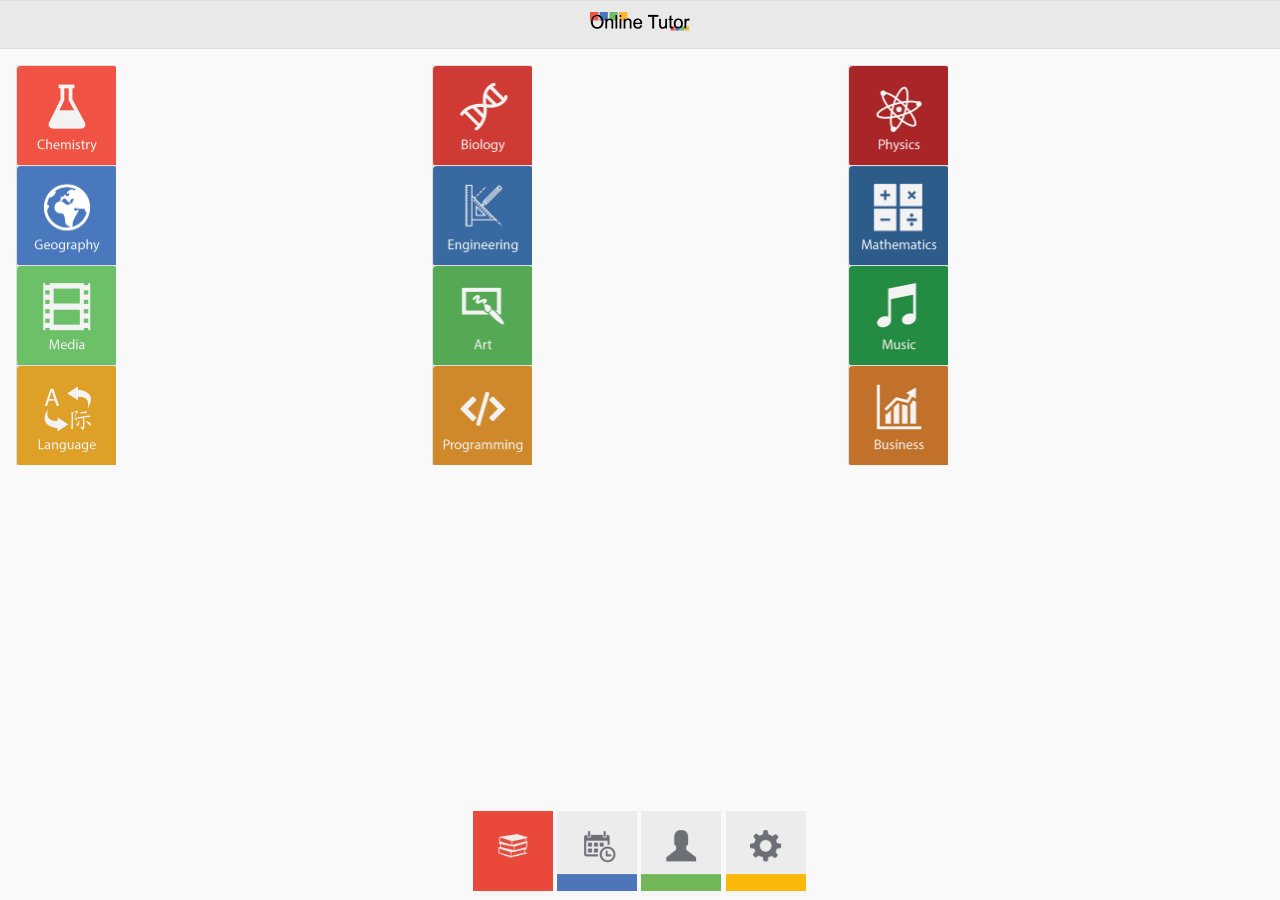
<file: www/index.html>
<!DOCTYPE html> 
<html>
<head>
<meta charset="utf-8">

<!-- Include meta tag to ensure proper rendering and touch zooming -->
<meta name="viewport" content="width=device-width, initial-scale=1">

<!-- Include jQuery Mobile stylesheets -->
<link rel="stylesheet" href="css/jquery.mobile-1.4.5.min.css">

<!-- Include the jQuery library -->
<script src="js/jquery-1.11.3.min.js"></script>

<!-- Include the jQuery Mobile library -->
<script src="js/jquery.mobile-1.4.5.min.js"></script>

<!-- Custom Style -->
<link rel="stylesheet" href="css/mystyle.css">

<title>Online Tutor</title>

</head>

<body>

<!-- Home -->
<div data-role="page" id="home">

<!-- Header -->
<div data-role="header" data-id="head1" style="overflow:hidden;">
    <h1><img src="imgs/logo.png" width="100px"></h1>
</div>
<!-- /Header -->

<div role="main" class="ui-content">
	<div class="ui-grid-b homegrid">
		<div class="ui-block-a"><div class="ui-bar ui-bar-a"><a href="#level"><img src="imgs/subjects/subject-01.png"></a></div></div>
		<div class="ui-block-b"><div class="ui-bar ui-bar-a"><a href="#level"><img src="imgs/subjects/subject-02.png"></a></div></div>
		<div class="ui-block-c"><div class="ui-bar ui-bar-a"><a href="#level"><img src="imgs/subjects/subject-03.png"></a></div></div>
		<div class="ui-block-a"><div class="ui-bar ui-bar-a"><a href="#level"><img src="imgs/subjects/subject-04.png"></a></div></div>
		<div class="ui-block-b"><div class="ui-bar ui-bar-a"><a href="#level"><img src="imgs/subjects/subject-05.png"></a></div></div>
		<div class="ui-block-c"><div class="ui-bar ui-bar-a"><a href="#level"><img src="imgs/subjects/subject-06.png"></a></div></div>
		<div class="ui-block-a"><div class="ui-bar ui-bar-a"><a href="#level"><img src="imgs/subjects/subject-07.png"></a></div></div>
		<div class="ui-block-b"><div class="ui-bar ui-bar-a"><a href="#level"><img src="imgs/subjects/subject-08.png"></a></div></div>
		<div class="ui-block-c"><div class="ui-bar ui-bar-a"><a href="#level"><img src="imgs/subjects/subject-09.png"></a></div></div>
		<div class="ui-block-a"><div class="ui-bar ui-bar-a"><a href="#level"><img src="imgs/subjects/subject-10.png"></a></div></div>
		<div class="ui-block-b"><div class="ui-bar ui-bar-a"><a href="#level"><img src="imgs/subjects/subject-11.png"></a></div></div>
		<div class="ui-block-c"><div class="ui-bar ui-bar-a"><a href="#level"><img src="imgs/subjects/subject-12.png"></a></div></div>
	</div><!-- /grid-a -->
</div>


<!--Navigation-->
<div data-role="footer" data-position="fixed" data-id="nav1" class="myfooter" data-tap-toggle="false">
    <div data-role="navbar">
        <div class="mynav">
            <div><a href="index.html" rel="external"><img src="imgs/icons/books_a.png"></a></div>
            <div><a href="calendar.html" rel="external"><img src="imgs/icons/calendar.png"></a></div>
            <div><a href="account.html" rel="external"><img src="imgs/icons/user.png"></a></div>
            <div><a href="settings.html" rel="external"><img src="imgs/icons/settings.png"></a></div>
        </div>
    </div>
</div>
<!--/Navigation-->

</div>
<!-- /Home -->

<!-- Level -->
<div data-role="page" id="level">

<!-- Header -->
<div data-role="header" data-id="head1" style="overflow:hidden;">
    <h1><img src="imgs/logo.png" width="100px"></h1>
    <a href="#" data-icon="back" data-iconpos="notext" class="ui-btn-left" data-rel="back"></a>
</div>
<!-- /Header -->

<div role="main" class="ui-content">
    <div data-role="controlgroup">
        <a href="#tutors" class="ui-btn ui-shadow ui-corner-all">Beginner</a>
        <a href="#tutors" class="ui-btn ui-shadow ui-corner-all">Intermediate</a>
        <a href="#tutors" class="ui-btn ui-shadow ui-corner-all">Advanced</a>
    </div>
</div>


<!--Navigation-->
<div data-role="footer" data-position="fixed" data-id="nav1" class="myfooter" data-tap-toggle="false">
    <div data-role="navbar">
        <div class="mynav">
            <div><a href="index.html" rel="external"><img src="imgs/icons/books_a.png"></a></div>
            <div><a href="calendar.html" rel="external"><img src="imgs/icons/calendar.png"></a></div>
            <div><a href="account.html" rel="external"><img src="imgs/icons/user.png"></a></div>
            <div><a href="settings.html" rel="external"><img src="imgs/icons/settings.png"></a></div>
        </div>
    </div>
</div>
<!--/Navigation-->

</div>
<!-- /Level -->

<!-- Tutors Search -->
<div data-role="page" id="tutors">

<!-- Header -->
<div data-role="header" data-id="head1" style="overflow:hidden;">
    <h1><img src="imgs/logo.png" width="100px"></h1>
    <a href="#" data-icon="back" data-iconpos="notext" class="ui-btn-left" data-rel="back"></a>
</div>
<!-- /Header -->

<div role="main" class="ui-content">

<ul data-role="listview" data-filter="true" data-filter-placeholder="Filter by name..." data-filter-theme="a" data-inset="true">
    <li><a href="#tutor">Ms Online Tutor</a></li>
    <li><a href="#yoda">Master Yoda</a></li>
    <li><a href="#tutor">Anthony Friel</a></li>
    <li><a href="#tutor">Owen Gallagher</a></li>
    <li><a href="#tutor">Brendan Muller</a></li>
    <li><a href="#tutor">Odyssefs Effraimidis</a></li>
    <li><a href="#tutor">Arindam Bhaduri</a></li>
    <li><a href="#tutor">Georgina Jennsen</a></li>
    <li><a href="#tutor">Vasileios Paliktzoglou</a></li>
    <li><a href="#tutor">Anne Roberts</a></li>
    <li><a href="#tutor">Jennifer McWatt</a></li>
</ul>

</div>


<!--Navigation-->
<div data-role="footer" data-position="fixed" data-id="nav1" class="myfooter" data-tap-toggle="false">
    <div data-role="navbar">
        <div class="mynav">
            <div><a href="index.html" rel="external"><img src="imgs/icons/books.png"></a></div>
            <div><a href="calendar.html" rel="external"><img src="imgs/icons/calendar.png"></a></div>
            <div><a href="account.html" rel="external"><img src="imgs/icons/user.png"></a></div>
            <div><a href="settings.html" rel="external"><img src="imgs/icons/settings.png"></a></div>
        </div>
    </div>
</div>
<!--/Navigation-->

</div>
<!-- /Tutors Search -->

<!-- Tutor -->
<div data-role="page" id="tutor">

<!-- Header -->
<div data-role="header" data-id="head1" style="overflow:hidden;">
    <h1><img src="imgs/logo.png" width="100px"></h1>
    <a href="#" data-icon="back" data-iconpos="notext" class="ui-btn-left" data-rel="back"></a>
</div>
<!-- /Header -->

<img src="imgs/avatar_f.png" width="100%" height="auto">



<div data-role="tabs" id="tabs" class="mytab">
    <div data-role="navbar">
        <ul>
            <li><a href="#one" data-ajax="false" class="ui-btn-active nofocus">Qualifications</a></li>
            <li><a href="#two" data-ajax="false" class="nofocus">Book</a></li>
            <li><a href="#three" data-ajax="false" class="nofocus">Review</a></li>
        </ul>
    </div>
    
    <div id="one">
        <ul data-role="listview" data-inset="true" class="ui-btn-active">
            <li>Masters in business management</a></li>
            <li>CFA</li>
            <li>CPA</li>
            <li>ACCA</li>
            <li>Intermediate design and publishing skills</li>
        </ul>
    </div>
    <div id="two" class="ui-body-d ui-content">
    	<h3>Tuition Fees: <b style="color:#e9483b;">BD5</b> per hour</h3>
    	<h4>Book a meeting with this tutor</h4>
            <label for="date">Date:</label>
            <input type="date" name="date" id="date" value="">
            <label for="slider">Tuition Hours:</label>
            <input type="range" name="slider" id="slider" value="1" min="1" max="6">
            <label for="file">File* (Optional):</label>
            <input type="file" name="file" id="file" value="">
            <div class="ui-field-contain">
                <label for="select-native-fc">Meeting Platform:</label>
                <select name="select-native-fc" id="select-native-fc">
                <option value="small">Skype</option>
                <option value="medium">Face to face</option>
                </select>
            </div>
            <h6>*You can upload a file related to your subject so the tutor can have a look, Max file size 5MB</h6>
            <a href="#payment" class="ui-btn" data-transition="pop">Schedule a meeting</a>
    </div>
    <div id="three" class="ui-body-d ui-content">
    	<p>Write a review to this tutor to help them improve their teaching methods</p>
            <form>
                <label for="textarea-1">Review:</label>
                <textarea name="textarea-1" id="textarea-1"></textarea>
            </form>
            <a href="#review" class="ui-btn" data-transition="pop">Submit review</a>
    </div>
    
</div>




<!--Navigation-->
<div data-role="footer" data-position="fixed" data-id="nav1" class="myfooter" data-tap-toggle="false">
    <div data-role="navbar">
        <div class="mynav">
            <div><a href="index.html" rel="external"><img src="imgs/icons/books.png"></a></div>
            <div><a href="calendar.html" rel="external"><img src="imgs/icons/calendar.png"></a></div>
            <div><a href="account.html" rel="external"><img src="imgs/icons/user.png"></a></div>
            <div><a href="settings.html" rel="external"><img src="imgs/icons/settings.png"></a></div>
        </div>
    </div>
</div>
<!--/Navigation-->

</div>
<!-- /Tutor -->

<!-- Tutor -->
<div data-role="page" id="yoda">

<!-- Header -->
<div data-role="header" data-id="head1" style="overflow:hidden;">
    <h1><img src="imgs/logo.png" width="100px"></h1>
    <a href="#" data-icon="back" data-iconpos="notext" class="ui-btn-left" data-rel="back"></a>
</div>
<!-- /Header -->

<img src="imgs/yoda.png" width="100%" height="auto">



<div data-role="tabs" id="tabs" class="mytab">
    <div data-role="navbar">
        <ul>
            <li><a href="#one" data-ajax="false" class="ui-btn-active nofocus">Qualifications</a></li>
            <li><a href="#two" data-ajax="false" class="nofocus">Book</a></li>
            <li><a href="#three" data-ajax="false" class="nofocus">Review</a></li>
        </ul>
    </div>
    
    <div id="one">
        <ul data-role="listview" data-inset="true" class="ui-btn-active">
            <li>Jedi Master</a></li>
            <li>Uses the force to lift X-Wings</li>
            <li>Very Short</li>
            <li>Good Teacher</li>
            <li>Broken English</li>
        </ul>
    </div>
    <div id="two" class="ui-body-d ui-content">
    	<h3>Tuition Fees: <b style="color:#e9483b;">Free</b></h3>
    	<h4>Book a meeting with this tutor</h4>
            <label for="date">Date:</label>
            <input type="date" name="date" id="date" value="">
            <label for="slider">Tuition Hours:</label>
            <input type="range" name="slider" id="slider" value="1" min="1" max="6">
            <label for="file">File* (Optional):</label>
            <input type="file" name="file" id="file" value="">
            <div class="ui-field-contain">
                <label for="select-native-fc">Meeting Platform:</label>
                <select name="select-native-fc" id="select-native-fc">
                <option value="small">Face to face</option>
                <option value="medium">Force Telepathy</option>
                </select>
            </div>
            <h6>*You can upload a file related to your subject so the tutor can have a look, Max file size 5MB</h6>
            <a href="#payment" class="ui-btn" data-transition="pop">Schedule a meeting</a>
    </div>
    <div id="three" class="ui-body-d ui-content">
    	<p>Write a review to this tutor to help them improve their teaching methods</p>
            <form>
                <label for="textarea-1">Review:</label>
                <textarea name="textarea-1" id="textarea-1"></textarea>
            </form>
            <a href="#review" class="ui-btn" data-transition="pop">Submit review</a>
    </div>
    
</div>




<!--Navigation-->
<div data-role="footer" data-position="fixed" data-id="nav1" class="myfooter" data-tap-toggle="false">
    <div data-role="navbar">
        <div class="mynav">
            <div><a href="index.html" rel="external"><img src="imgs/icons/books.png"></a></div>
            <div><a href="calendar.html" rel="external"><img src="imgs/icons/calendar.png"></a></div>
            <div><a href="account.html" rel="external"><img src="imgs/icons/user.png"></a></div>
            <div><a href="settings.html" rel="external"><img src="imgs/icons/settings.png"></a></div>
        </div>
    </div>
</div>
<!--/Navigation-->

</div>
<!-- /Tutor -->

<!-- Payment -->
<div data-role="dialog" id="payment">

    <div data-role="header" role="banner" class="ui-header ui-bar-a">
    	<h1 class="ui-title" role="heading" aria-level="1">Payment</h1>
    </div>

    <div role="main" class="ui-content">
        <input type="text" name="text-basic" id="text-basic" value="" placeholder="Full Name">
        <input type="text" name="text-basic" id="text-basic" value="" placeholder="Card Number">
        <input type="text" name="text-basic" id="text-basic" value="" placeholder="MM/YY">
        <input type="text" name="text-basic" id="text-basic" value="" placeholder="CVC">
        <a href="#confirm" class="ui-btn" data-transition="pop">Confirm</a>
    </div>

</div>
<!-- /Payment -->

<!-- Confirm -->
<div data-role="dialog" id="confirm">

    <div data-role="header" role="banner" class="ui-header ui-bar-a">
    	<h1 class="ui-title" role="heading" aria-level="1">Payment</h1>
    </div>

    <div role="main" class="ui-content">
    	<p>Thank you for using our service</p>
        <a href="calendar.html" class="ui-btn" data-transition="pop" rel="external">Continue</a>
    </div>

</div>
<!-- /Confirm -->

<!-- Review -->
<div data-role="dialog" id="review">

    <div data-role="header" role="banner" class="ui-header ui-bar-a">
    	<h1 class="ui-title" role="heading" aria-level="1">Review</h1>
    </div>

    <div role="main" class="ui-content">
    	<p>Thank you for submitting a review, your identity will remain anonymous</p>
        <a href="#tutor" class="ui-btn" data-transition="pop" rel="external">Continue</a>
    </div>

</div>
<!-- /Review -->

</body>
</html>
</file>
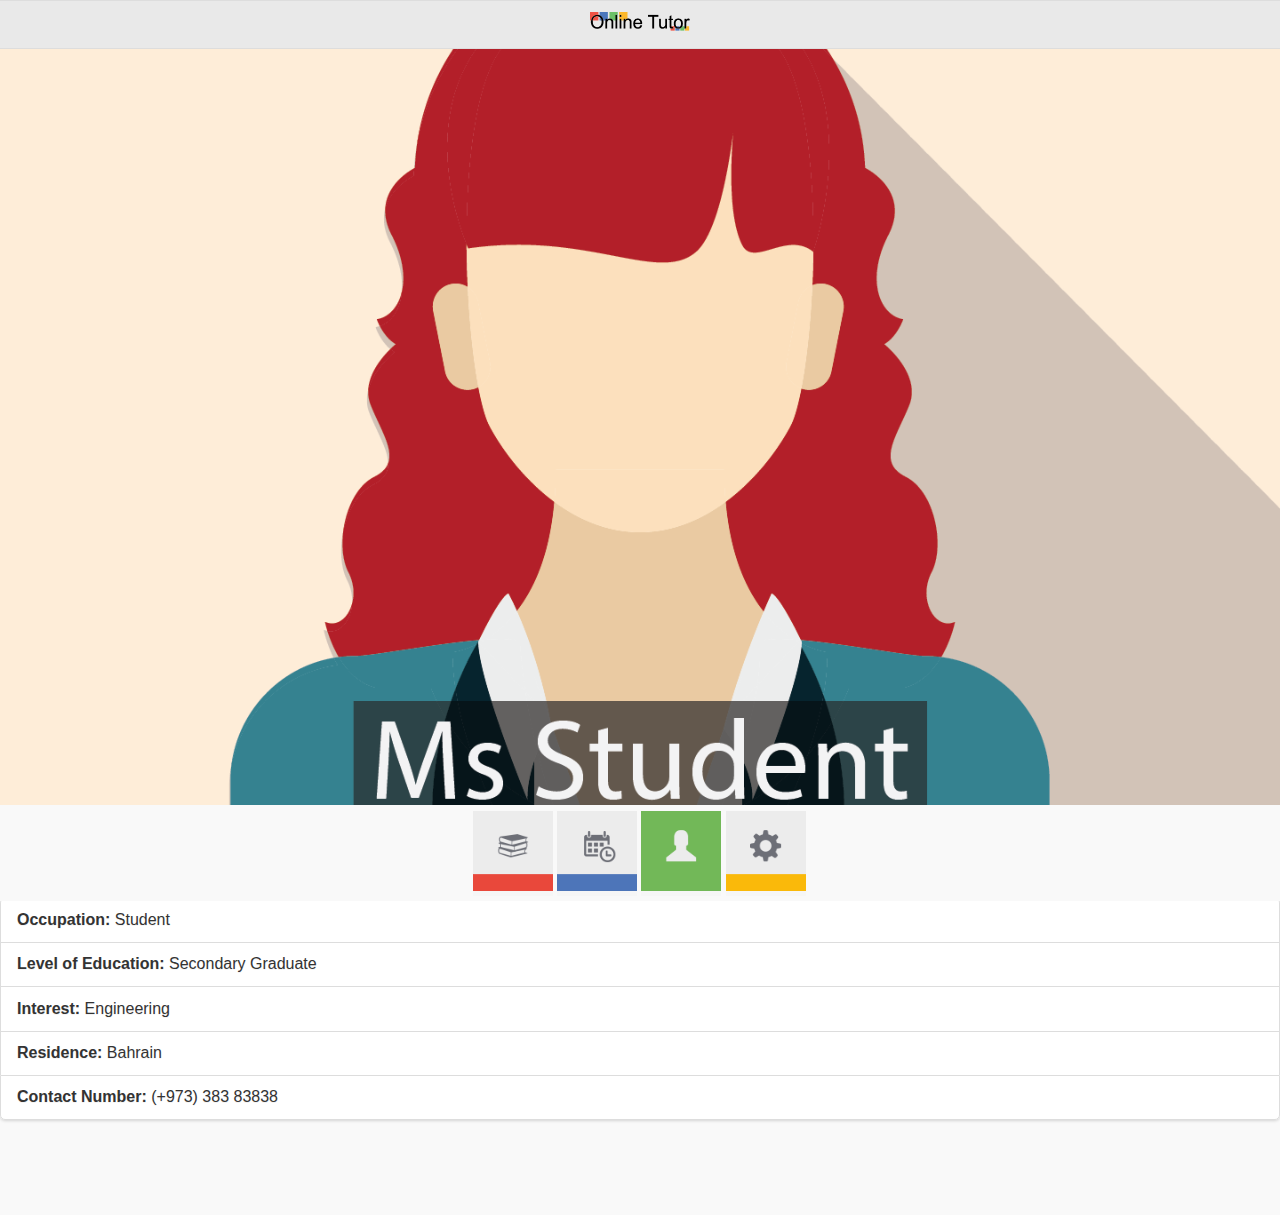
<file: www/account.html>
<!DOCTYPE html> 
<html>
<head>
<meta charset="utf-8">

<meta name="viewport" content="width=device-width, initial-scale=1">

<link rel="stylesheet" href="css/jquery.mobile-1.4.5.min.css">

<script src="js/jquery-1.11.3.min.js"></script>

<script src="js/jquery.mobile-1.4.5.min.js"></script>

<link rel="stylesheet" href="css/mystyle.css">

<title>Online Tutor</title>
</head>

<body>


<!-- Tutor -->
<div data-role="page" id="tutor">

<!-- Header -->
<div data-role="header" data-id="head1" style="overflow:hidden;">
    <h1><img src="imgs/logo.png" width="100px"></h1>
</div>
<!-- /Header -->

<img src="imgs/avatar_s.png" width="100%" height="auto">

<ul data-role="listview" data-inset="true" class="ui-btn-active">
    <li><b>Occupation:</b> Student</li>
    <li><b>Level of Education:</b> Secondary Graduate</li>
    <li><b>Interest:</b> Engineering</li>
    <li><b>Residence:</b> Bahrain</li>
    <li><b>Contact Number:</b> (+973) 383 83838</li>
</ul>


<!--Navigation-->
<div data-role="footer" data-position="fixed" data-id="nav1" class="myfooter" data-tap-toggle="false">
    <div data-role="navbar">
        <div class="mynav">
            <div><a href="index.html" rel="external"><img src="imgs/icons/books.png"></a></div>
            <div><a href="calendar.html" rel="external"><img src="imgs/icons/calendar.png"></a></div>
            <div><a href="account.html" rel="external"><img src="imgs/icons/user_a.png"></a></div>
            <div><a href="settings.html" rel="external"><img src="imgs/icons/settings.png"></a></div>
        </div>
    </div>
</div>
<!--/Navigation-->

</div>
<!-- /Tutor -->


</body>
</html>
</file>
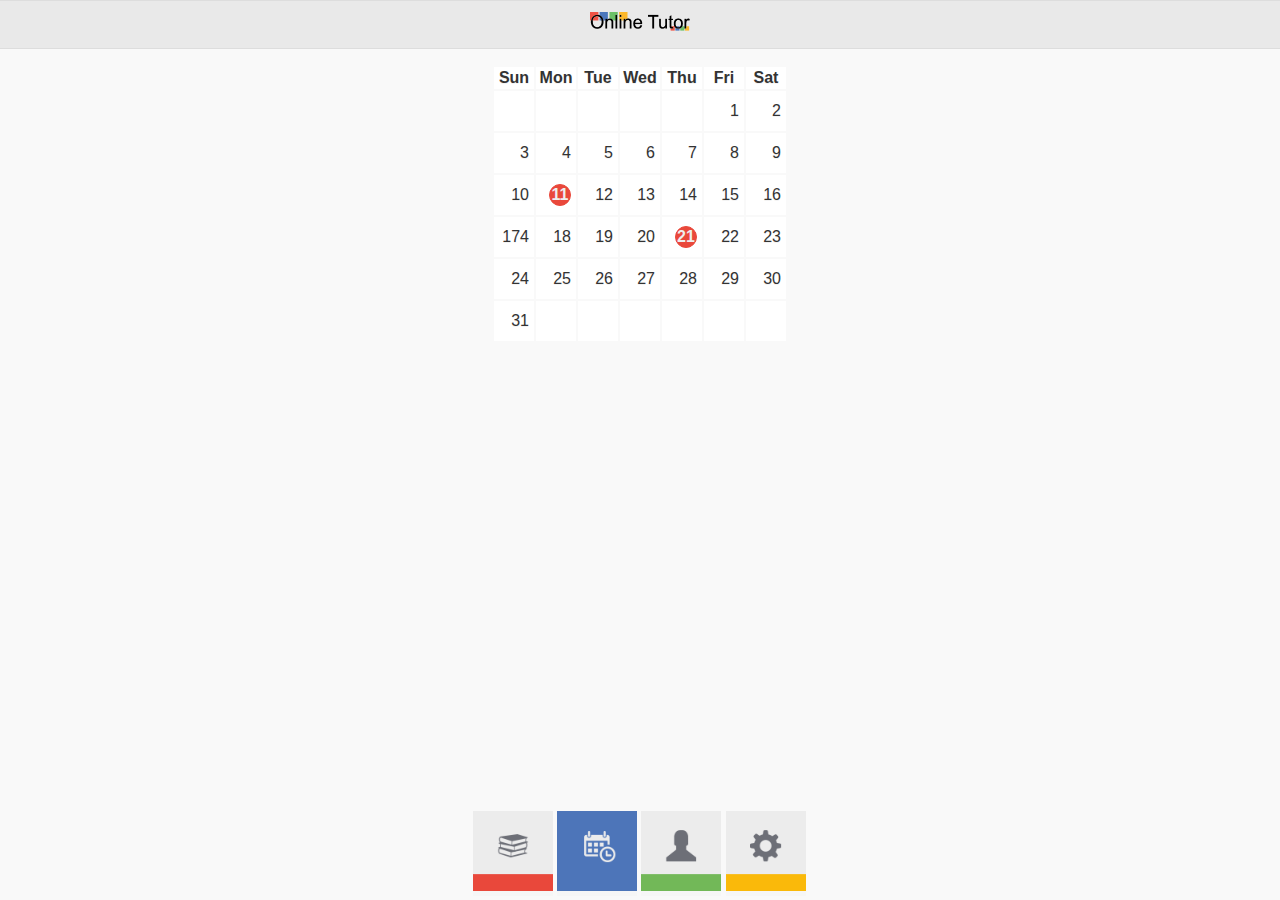
<file: www/calendar.html>
<!DOCTYPE html> 
<html>
<head>
<meta charset="utf-8">

<meta name="viewport" content="width=device-width, initial-scale=1">

<link rel="stylesheet" href="css/jquery.mobile-1.4.5.min.css">

<script src="js/jquery-1.11.3.min.js"></script>

<script src="js/jquery.mobile-1.4.5.min.js"></script>

<link rel="stylesheet" href="css/mystyle.css">

<title>Online Tutor</title>
</head>

<body>


<div data-role="page" id="calendar">

<!-- Header -->
<div data-role="header" data-id="head1" style="overflow:hidden;">
    <h1><img src="imgs/logo.png" width="100px"></h1>
</div>
<!-- /Header -->

<div role="main" class="ui-content">
    <table class="mycalendar">
    	<tr>
        	<th>Sun</th><th>Mon</th><th>Tue</th><th>Wed</th><th>Thu</th><th>Fri</th><th>Sat</th>
        </tr>
        <tr>
        	<td></td><td></td><td></td><td></td><td></td><td>1</td><td>2</td>
        </tr>
        <tr>
        	<td>3</td><td>4</td><td>5</td><td>6</td><td>7</td><td>8</td><td>9</td>
        </tr>
        <tr>
        	<td>10</td><td><a href="calendar.html#event" class="ui-btn">11</a></td><td>12</td><td>13</td><td>14</td><td>15</td><td>16</td>
        </tr>
        <tr>
        	<td>174</td><td>18</td><td>19</td><td>20</td><td><a href="calendar.html#event" class="ui-btn">21</a></td><td>22</td><td>23</td>
        </tr>
        <tr>
        	<td>24</td><td>25</td><td>26</td><td>27</td><td>28</td><td>29</td><td>30</td>
        </tr>
        <tr>
        	<td>31</td><td></td><td></td><td></td><td></td><td></td><td></td>
        </tr>
    </table>
</div>

<div data-role="footer" data-position="fixed" data-id="nav1" class="myfooter" data-tap-toggle="false">
    <div data-role="navbar">
        <div class="mynav">
            <div><a href="index.html" rel="external"><img src="imgs/icons/books.png"></a></div>
            <div><a href="calendar.html" rel="external"><img src="imgs/icons/calendar_a.png"></a></div>
            <div><a href="account.html" rel="external"><img src="imgs/icons/user.png"></a></div>
            <div><a href="settings.html" rel="external"><img src="imgs/icons/settings.png"></a></div>
        </div>
    </div>
</div>

</div>


<!-- Event -->
<div data-role="dialog" id="event">

    <div data-role="header" role="banner" class="ui-header ui-bar-a">
    	<h1 class="ui-title" role="heading" aria-level="1">Event</h1>
    </div>

    <div role="main" class="ui-content">
    	<p>Meeting with Ms Online Tutor</p>
        <p><b>Platform:</b> Skype</p>
    </div>

</div>


</body>
</html>
</file>
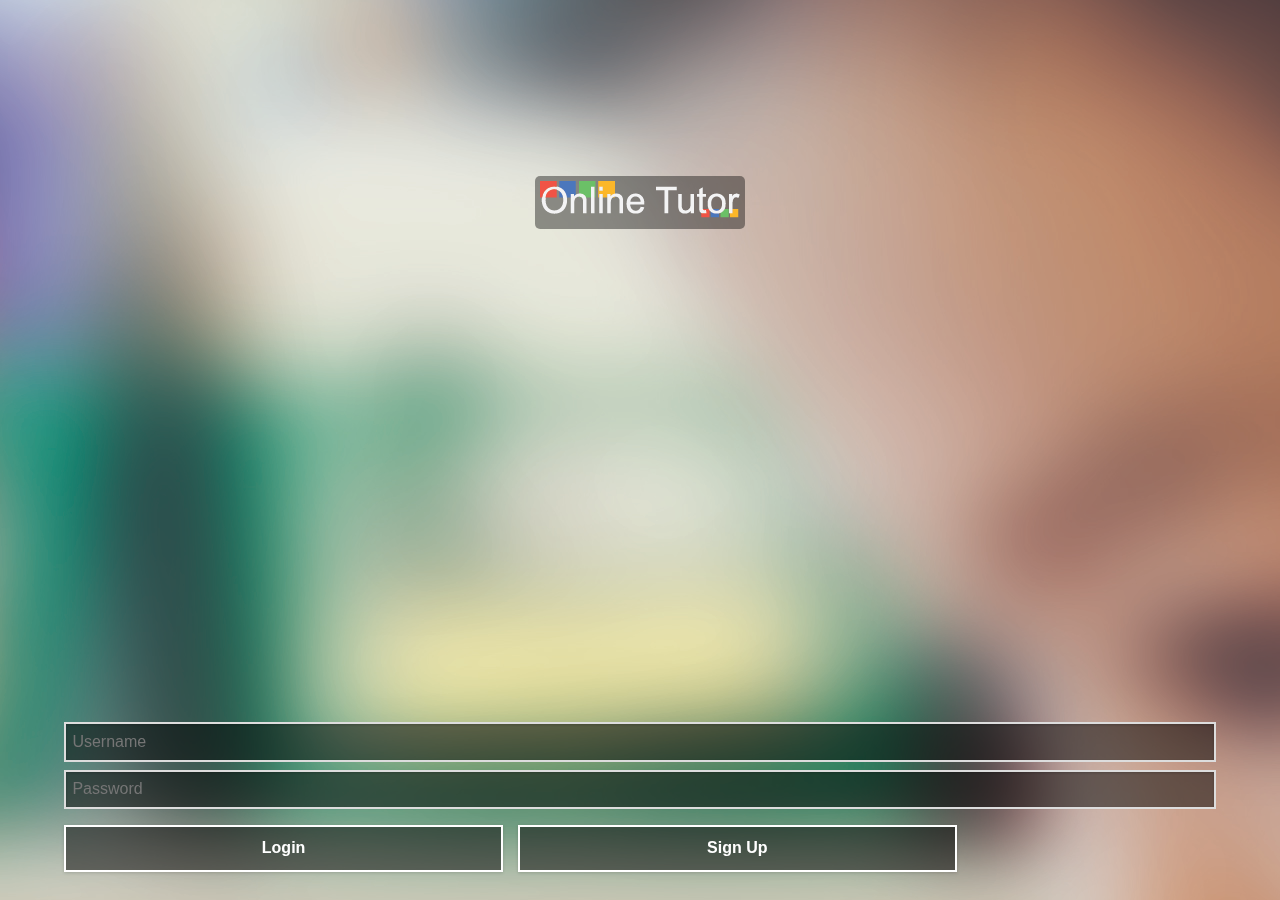
<file: www/login.html>
<!DOCTYPE html> 
<html>
<head>
<meta charset="utf-8">

<!-- Include meta tag to ensure proper rendering and touch zooming -->
<meta name="viewport" content="width=device-width, initial-scale=1">

<!-- Include jQuery Mobile stylesheets -->
<link rel="stylesheet" href="css/jquery.mobile-1.4.5.min.css">

<!-- Include the jQuery library -->
<script src="js/jquery-1.11.3.min.js"></script>

<!-- Include the jQuery Mobile library -->
<script src="js/jquery.mobile-1.4.5.min.js"></script>

<!-- Custom Style -->
<link rel="stylesheet" href="css/mystyle.css">

<title>Online Tutor</title>

</head>

<body>

<!-- Login -->
<div data-role="page" id="login" style="background-image:url(imgs/background.JPG) !important;">

<div id="three" class="ui-body-d ui-content">
    <div style="width:200px; margin:160px auto; background-color:rgba(0,0,0,0.4); padding:5px; border-radius:5px">
    <img src="imgs/logo_white.png">
    </div>
</div>

<!--Navigation-->

<div style="width:100%; margin:auto; bottom:0px; position:fixed;">
<div style="width:90%; margin:auto;" class="trans">
    <input type="text" name="text-basic" id="text-basic" value="" placeholder="Username">
    <input type="password" name="password" id="password" value="" autocomplete="off" placeholder="Password">
    <a href="index.html" class="ui-shadow ui-btn ui-corner-all ui-btn-inline" rel="external">Login</a>
    <a href="#soon" class="ui-shadow ui-btn ui-corner-all ui-btn-inline">Sign Up</a>
</div>
</div>
<!--/Navigation-->

</div>
<!-- /Login -->

</body>
</html>
</file>
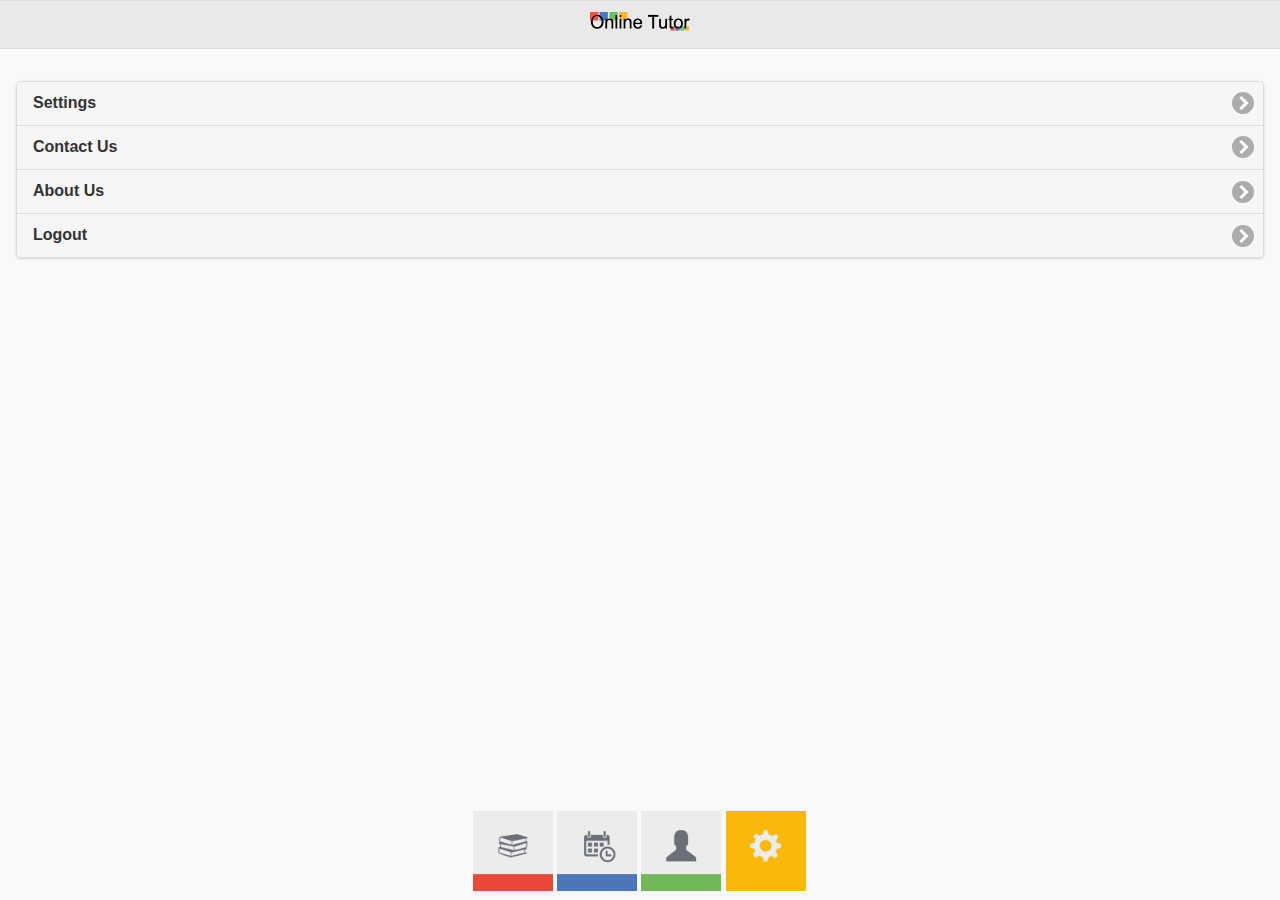
<file: www/settings.html>
<!DOCTYPE html> 
<html>
<head>
<meta charset="utf-8">

<meta name="viewport" content="width=device-width, initial-scale=1">

<link rel="stylesheet" href="css/jquery.mobile-1.4.5.min.css">

<script src="js/jquery-1.11.3.min.js"></script>

<script src="js/jquery.mobile-1.4.5.min.js"></script>

<link rel="stylesheet" href="css/mystyle.css">

<title>Online Tutor</title>
</head>

<body>


<!-- Settings -->
<div data-role="page" id="settings">

<!-- Header -->
<div data-role="header" data-id="head1" style="overflow:hidden;">
    <h1><img src="imgs/logo.png" width="100px"></h1>
</div>
<!-- /Header -->

<div role="main" class="ui-content">

<ul data-role="listview" data-filter="false" data-inset="true">
    <li><a href="#soon">Settings</a></li>
    <li><a href="#contact">Contact Us</a></li>
    <li><a href="#soon">About Us</a></li>
    <li><a href="#logout">Logout</a></li>
</ul>

</div>




<!--Navigation-->
<div data-role="footer" data-position="fixed" data-id="nav1" class="myfooter" data-tap-toggle="false">
    <div data-role="navbar">
        <div class="mynav">
            <div><a href="index.html" rel="external"><img src="imgs/icons/books.png"></a></div>
            <div><a href="calendar.html" rel="external"><img src="imgs/icons/calendar.png"></a></div>
            <div><a href="account.html" rel="external"><img src="imgs/icons/user.png"></a></div>
            <div><a href="settings.html" rel="external"><img src="imgs/icons/settings_a.png"></a></div>
        </div>
    </div>
</div>
<!--/Navigation-->

</div>
<!-- /Settings -->

<!-- Contact Us -->
<div data-role="page" id="contact">

<!-- Header -->
<div data-role="header" data-id="head1" style="overflow:hidden;">
    <h1><img src="imgs/logo.png" width="100px"></h1>
    <a href="#" data-icon="back" data-iconpos="notext" class="ui-btn-left" data-rel="back"></a>
</div>
<!-- /Header -->

<div role="main" class="ui-content">

<div id="three" class="ui-body-d ui-content">
	<h4>You can stay in touch with us by following us in these social media pages:</h4>
    <div data-role="navbar">
        <div class="mynav mysoc">
            <div><a href="#soon"><img src="imgs/icons/fb.JPG"></a></div>
            <div><a href="#soon"><img src="imgs/icons/t.JPG"></a></div>
            <div><a href="#soon"><img src="imgs/icons/i.JPG"></a></div>
        </div>
    </div>
    <h4>Or you can send us a message directly:</h4>
    <form>
        <input type="text" name="text-basic" id="text-basic" value="" placeholder="Subject">
        <textarea name="textarea-1" id="textarea-1" placeholder="Message"></textarea>
    </form>
    <a href="#message" class="ui-btn" data-transition="pop">Send Message</a>
</div>

</div>

<!--Navigation-->
<div data-role="footer" data-position="fixed" data-id="nav1" class="myfooter" data-tap-toggle="false">
    <div data-role="navbar">
        <div class="mynav">
            <div><a href="index.html" rel="external"><img src="imgs/icons/books.png"></a></div>
            <div><a href="calendar.html" rel="external"><img src="imgs/icons/calendar.png"></a></div>
            <div><a href="account.html" rel="external"><img src="imgs/icons/user.png"></a></div>
            <div><a href="settings.html" rel="external"><img src="imgs/icons/settings.png"></a></div>
        </div>
    </div>
</div>
<!--/Navigation-->

</div>
<!-- /Contact Us -->

<!-- Logout -->
<div data-role="dialog" id="logout">

    <div data-role="header" role="banner" class="ui-header ui-bar-a">
    	<h1 class="ui-title" role="heading" aria-level="1">Logout</h1>
    </div>

    <div role="main" class="ui-content">
    	<p>Are you sure you want to log out?</p>
        <a href="login.html" class="ui-shadow ui-btn ui-corner-all ui-btn-inline" rel="external">Logout</a>
        <a href="#" class="ui-shadow ui-btn ui-corner-all ui-btn-inline" data-rel="back">Cancel</a>
    </div>

</div>
<!-- /Logout -->

<!-- Logout -->
<div data-role="dialog" id="soon">

    <div data-role="header" role="banner" class="ui-header ui-bar-a">
    	<h1 class="ui-title" role="heading" aria-level="1">Sorry :(</h1>
    </div>

    <div role="main" class="ui-content">
    	<p>This page currently under construction</p>
        <a href="login.html" class="ui-shadow ui-btn ui-corner-all ui-btn-inline" data-rel="back">OK</a>
    </div>

</div>
<!-- /Logout -->

</body>
</html>
</file>
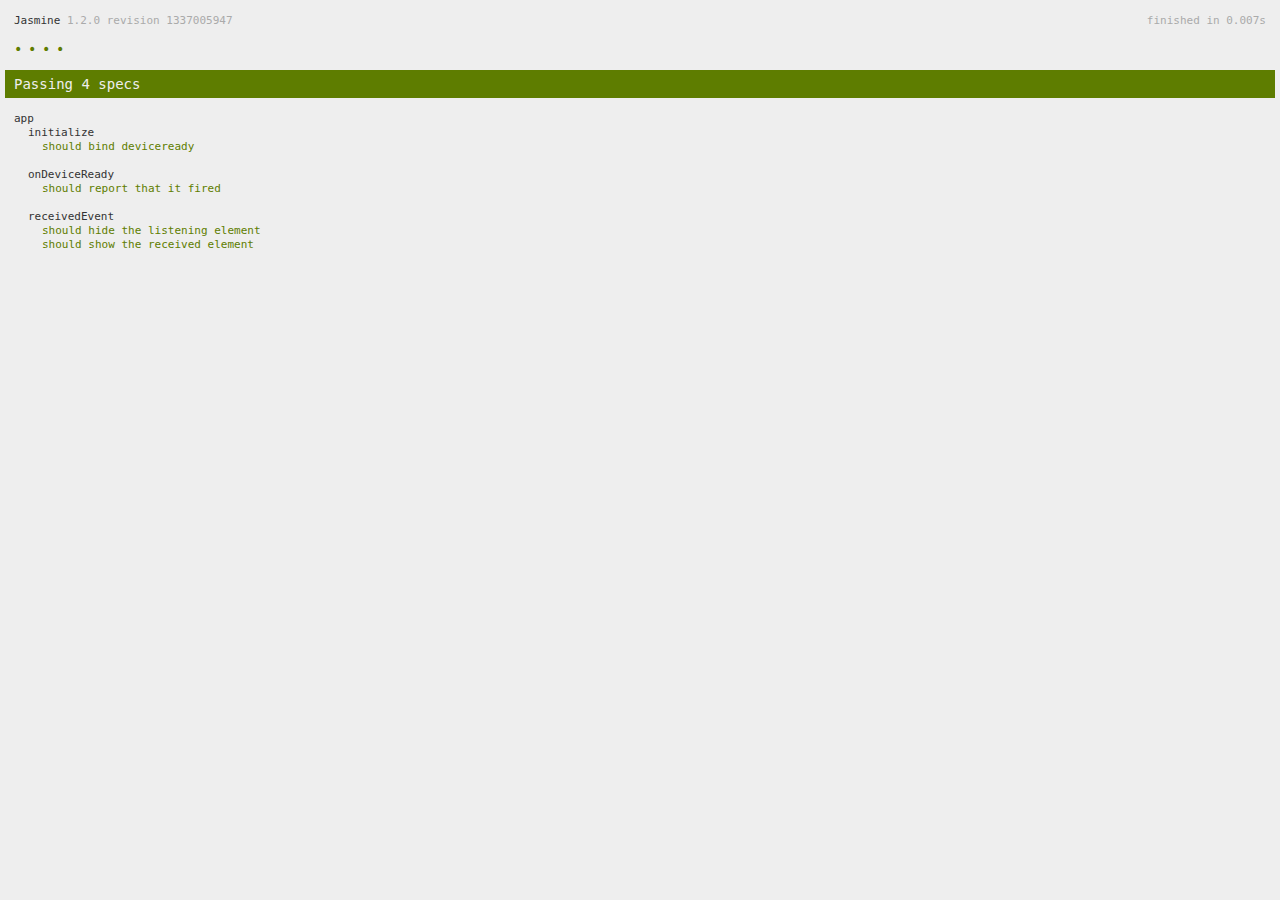
<file: www/spec.html>
<!DOCTYPE html>
<!--
    Licensed to the Apache Software Foundation (ASF) under one
    or more contributor license agreements.  See the NOTICE file
    distributed with this work for additional information
    regarding copyright ownership.  The ASF licenses this file
    to you under the Apache License, Version 2.0 (the
    "License"); you may not use this file except in compliance
    with the License.  You may obtain a copy of the License at

    http://www.apache.org/licenses/LICENSE-2.0

    Unless required by applicable law or agreed to in writing,
    software distributed under the License is distributed on an
    "AS IS" BASIS, WITHOUT WARRANTIES OR CONDITIONS OF ANY
     KIND, either express or implied.  See the License for the
    specific language governing permissions and limitations
    under the License.
-->
<html>
    <head>
        <title>Jasmine Spec Runner</title>

        <!-- jasmine source -->
        <link rel="shortcut icon" type="image/png" href="spec/lib/jasmine-1.2.0/jasmine_favicon.png">
        <link rel="stylesheet" type="text/css" href="spec/lib/jasmine-1.2.0/jasmine.css">
        <script type="text/javascript" src="spec/lib/jasmine-1.2.0/jasmine.js"></script>
        <script type="text/javascript" src="spec/lib/jasmine-1.2.0/jasmine-html.js"></script>

        <!-- include source files here... -->
        <script type="text/javascript" src="js/index.js"></script>

        <!-- include spec files here... -->
        <script type="text/javascript" src="spec/helper.js"></script>
        <script type="text/javascript" src="spec/index.js"></script>

        <script type="text/javascript">
            (function() {
                var jasmineEnv = jasmine.getEnv();
                jasmineEnv.updateInterval = 1000;

                var htmlReporter = new jasmine.HtmlReporter();

                jasmineEnv.addReporter(htmlReporter);

                jasmineEnv.specFilter = function(spec) {
                    return htmlReporter.specFilter(spec);
                };

                var currentWindowOnload = window.onload;

                window.onload = function() {
                    if (currentWindowOnload) {
                        currentWindowOnload();
                    }
                    execJasmine();
                };

                function execJasmine() {
                    jasmineEnv.execute();
                }
            })();
        </script>
    </head>
    <body>
        <div id="stage" style="display:none;"></div>
    </body>
</html>
</file>
<file: www/css/mystyle.css>
@charset "utf-8";
/* CSS Document */

.trans{
	padding-bottom:20px;
}

.trans div{
	background-color:rgba(0,0,0,0.0) !important;
	border:white 2px solid;
	border-radius:0px;
}

.trans input {
	background-color:rgba(0,0,0,0.5) !important;
    color:white !important;
    border: none !important;
    outline:none !important;
    height:30px !important;
	color:white !important;
	text-shadow:none !important;
}
.trans:focus {
    font-size:16px;
}

.trans a{
	background-color:rgba(0,0,0,0.5) !important;
    color:white !important;
    border: none !important;
    outline:none !important;
	color:white !important;
	text-shadow:none !important;
	border-radius:0px !important;
	width:35%;
	border:2px white solid !important;
}

a:focus{
	box-shadow:none !important;
	-moz-box-shadow:none !important;
	-webkit-box-shadow:none !important;
}

.mytab{
	padding:0px;
	margin-top:-8px;
}

.mytab ul li a{
	margin:2px !important;
	background-color:#6D6F77 !important;
	border:1px #6D6F77 solid !important;
	color: #eee !important;
	text-shadow:none !important;
}

.mytab ul li a.ui-btn-active{
	background-color:#eee !important;
	border:1px #6D6F77 solid !important;
	color: #6D6F77 !important;
	text-shadow:none !important;
}

.homegrid div{
	width:100px;
	height:100px;
	margin:auto;
	border:none;
}

.homegrid div div{
	width:100px;
	height:100px;
	margin:0px;
	padding:0px;
	border:none;
}

.homegrid a{
	margin:0px;
	padding:0px;
	width:100px;
	height:100px;
}

.homegrid img{
	width:100%;
	height:100%;
}

.mynav{
	width:335px !important;
	margin:auto;
}

.mynav a{
	padding:0px;
	border:0px;
	box-shadow:0px;
	-webkit-box-shadow:0px;
}

.mynav a:focus{
	-moz-box-shadow:none !important;
	-webkit-box-shadow:none !important;
	box-shadow:none !important;
}

.mynav div{
	display:inline-block;
	width:80px;
	height:80px;
}

.mynav img{
	width:80px;
	height:80px;
}

.custom-button {
	width:80px !important;
	height:80px !important;
    background-repeat: no-repeat  !important;
    background-position: center  !important;
	margin:auto;
	padding:0px;
	border:0px;
}

.myfooter{
	height:95px;
	border:0px;
	background-color:#f9f9f9 !important;
}

.mycalendar{
	margin:auto;
}

.mycalendar a{
	padding:0px;
	margin:0px;
	width:20px;
	height:20px;
	border-radius:50px;
	float:right;
	background-color:#e9483b !important;
	border:1px #e9483b solid !important;
	color:#eee !important;
	text-shadow:none !important;
}

.mycalendar td{
	width:30px;
	height:30px;
	padding:5px;
	background-color:#fff;
	text-align:right;
}

.mycalendar th{
	width:30px;
	height:20px;
	background-color:#fff;
	text-align:center;
}

.mysoc img{
	width:60px;
	height:60px;
}
</file>
<file: www/spec/lib/jasmine-1.2.0/jasmine.css>
body { background-color: #eeeeee; padding: 0; margin: 5px; overflow-y: scroll; }

#HTMLReporter { font-size: 11px; font-family: Monaco, "Lucida Console", monospace; line-height: 14px; color: #333333; }
#HTMLReporter a { text-decoration: none; }
#HTMLReporter a:hover { text-decoration: underline; }
#HTMLReporter p, #HTMLReporter h1, #HTMLReporter h2, #HTMLReporter h3, #HTMLReporter h4, #HTMLReporter h5, #HTMLReporter h6 { margin: 0; line-height: 14px; }
#HTMLReporter .banner, #HTMLReporter .symbolSummary, #HTMLReporter .summary, #HTMLReporter .resultMessage, #HTMLReporter .specDetail .description, #HTMLReporter .alert .bar, #HTMLReporter .stackTrace { padding-left: 9px; padding-right: 9px; }
#HTMLReporter #jasmine_content { position: fixed; right: 100%; }
#HTMLReporter .version { color: #aaaaaa; }
#HTMLReporter .banner { margin-top: 14px; }
#HTMLReporter .duration { color: #aaaaaa; float: right; }
#HTMLReporter .symbolSummary { overflow: hidden; *zoom: 1; margin: 14px 0; }
#HTMLReporter .symbolSummary li { display: block; float: left; height: 7px; width: 14px; margin-bottom: 7px; font-size: 16px; }
#HTMLReporter .symbolSummary li.passed { font-size: 14px; }
#HTMLReporter .symbolSummary li.passed:before { color: #5e7d00; content: "\02022"; }
#HTMLReporter .symbolSummary li.failed { line-height: 9px; }
#HTMLReporter .symbolSummary li.failed:before { color: #b03911; content: "x"; font-weight: bold; margin-left: -1px; }
#HTMLReporter .symbolSummary li.skipped { font-size: 14px; }
#HTMLReporter .symbolSummary li.skipped:before { color: #bababa; content: "\02022"; }
#HTMLReporter .symbolSummary li.pending { line-height: 11px; }
#HTMLReporter .symbolSummary li.pending:before { color: #aaaaaa; content: "-"; }
#HTMLReporter .bar { line-height: 28px; font-size: 14px; display: block; color: #eee; }
#HTMLReporter .runningAlert { background-color: #666666; }
#HTMLReporter .skippedAlert { background-color: #aaaaaa; }
#HTMLReporter .skippedAlert:first-child { background-color: #333333; }
#HTMLReporter .skippedAlert:hover { text-decoration: none; color: white; text-decoration: underline; }
#HTMLReporter .passingAlert { background-color: #a6b779; }
#HTMLReporter .passingAlert:first-child { background-color: #5e7d00; }
#HTMLReporter .failingAlert { background-color: #cf867e; }
#HTMLReporter .failingAlert:first-child { background-color: #b03911; }
#HTMLReporter .results { margin-top: 14px; }
#HTMLReporter #details { display: none; }
#HTMLReporter .resultsMenu, #HTMLReporter .resultsMenu a { background-color: #fff; color: #333333; }
#HTMLReporter.showDetails .summaryMenuItem { font-weight: normal; text-decoration: inherit; }
#HTMLReporter.showDetails .summaryMenuItem:hover { text-decoration: underline; }
#HTMLReporter.showDetails .detailsMenuItem { font-weight: bold; text-decoration: underline; }
#HTMLReporter.showDetails .summary { display: none; }
#HTMLReporter.showDetails #details { display: block; }
#HTMLReporter .summaryMenuItem { font-weight: bold; text-decoration: underline; }
#HTMLReporter .summary { margin-top: 14px; }
#HTMLReporter .summary .suite .suite, #HTMLReporter .summary .specSummary { margin-left: 14px; }
#HTMLReporter .summary .specSummary.passed a { color: #5e7d00; }
#HTMLReporter .summary .specSummary.failed a { color: #b03911; }
#HTMLReporter .description + .suite { margin-top: 0; }
#HTMLReporter .suite { margin-top: 14px; }
#HTMLReporter .suite a { color: #333333; }
#HTMLReporter #details .specDetail { margin-bottom: 28px; }
#HTMLReporter #details .specDetail .description { display: block; color: white; background-color: #b03911; }
#HTMLReporter .resultMessage { padding-top: 14px; color: #333333; }
#HTMLReporter .resultMessage span.result { display: block; }
#HTMLReporter .stackTrace { margin: 5px 0 0 0; max-height: 224px; overflow: auto; line-height: 18px; color: #666666; border: 1px solid #ddd; background: white; white-space: pre; }

#TrivialReporter { padding: 8px 13px; position: absolute; top: 0; bottom: 0; left: 0; right: 0; overflow-y: scroll; background-color: white; font-family: "Helvetica Neue Light", "Lucida Grande", "Calibri", "Arial", sans-serif; /*.resultMessage {*/ /*white-space: pre;*/ /*}*/ }
#TrivialReporter a:visited, #TrivialReporter a { color: #303; }
#TrivialReporter a:hover, #TrivialReporter a:active { color: blue; }
#TrivialReporter .run_spec { float: right; padding-right: 5px; font-size: .8em; text-decoration: none; }
#TrivialReporter .banner { color: #303; background-color: #fef; padding: 5px; }
#TrivialReporter .logo { float: left; font-size: 1.1em; padding-left: 5px; }
#TrivialReporter .logo .version { font-size: .6em; padding-left: 1em; }
#TrivialReporter .runner.running { background-color: yellow; }
#TrivialReporter .options { text-align: right; font-size: .8em; }
#TrivialReporter .suite { border: 1px outset gray; margin: 5px 0; padding-left: 1em; }
#TrivialReporter .suite .suite { margin: 5px; }
#TrivialReporter .suite.passed { background-color: #dfd; }
#TrivialReporter .suite.failed { background-color: #fdd; }
#TrivialReporter .spec { margin: 5px; padding-left: 1em; clear: both; }
#TrivialReporter .spec.failed, #TrivialReporter .spec.passed, #TrivialReporter .spec.skipped { padding-bottom: 5px; border: 1px solid gray; }
#TrivialReporter .spec.failed { background-color: #fbb; border-color: red; }
#TrivialReporter .spec.passed { background-color: #bfb; border-color: green; }
#TrivialReporter .spec.skipped { background-color: #bbb; }
#TrivialReporter .messages { border-left: 1px dashed gray; padding-left: 1em; padding-right: 1em; }
#TrivialReporter .passed { background-color: #cfc; display: none; }
#TrivialReporter .failed { background-color: #fbb; }
#TrivialReporter .skipped { color: #777; background-color: #eee; display: none; }
#TrivialReporter .resultMessage span.result { display: block; line-height: 2em; color: black; }
#TrivialReporter .resultMessage .mismatch { color: black; }
#TrivialReporter .stackTrace { white-space: pre; font-size: .8em; margin-left: 10px; max-height: 5em; overflow: auto; border: 1px inset red; padding: 1em; background: #eef; }
#TrivialReporter .finished-at { padding-left: 1em; font-size: .6em; }
#TrivialReporter.show-passed .passed, #TrivialReporter.show-skipped .skipped { display: block; }
#TrivialReporter #jasmine_content { position: fixed; right: 100%; }
#TrivialReporter .runner { border: 1px solid gray; display: block; margin: 5px 0; padding: 2px 0 2px 10px; }
</file>
